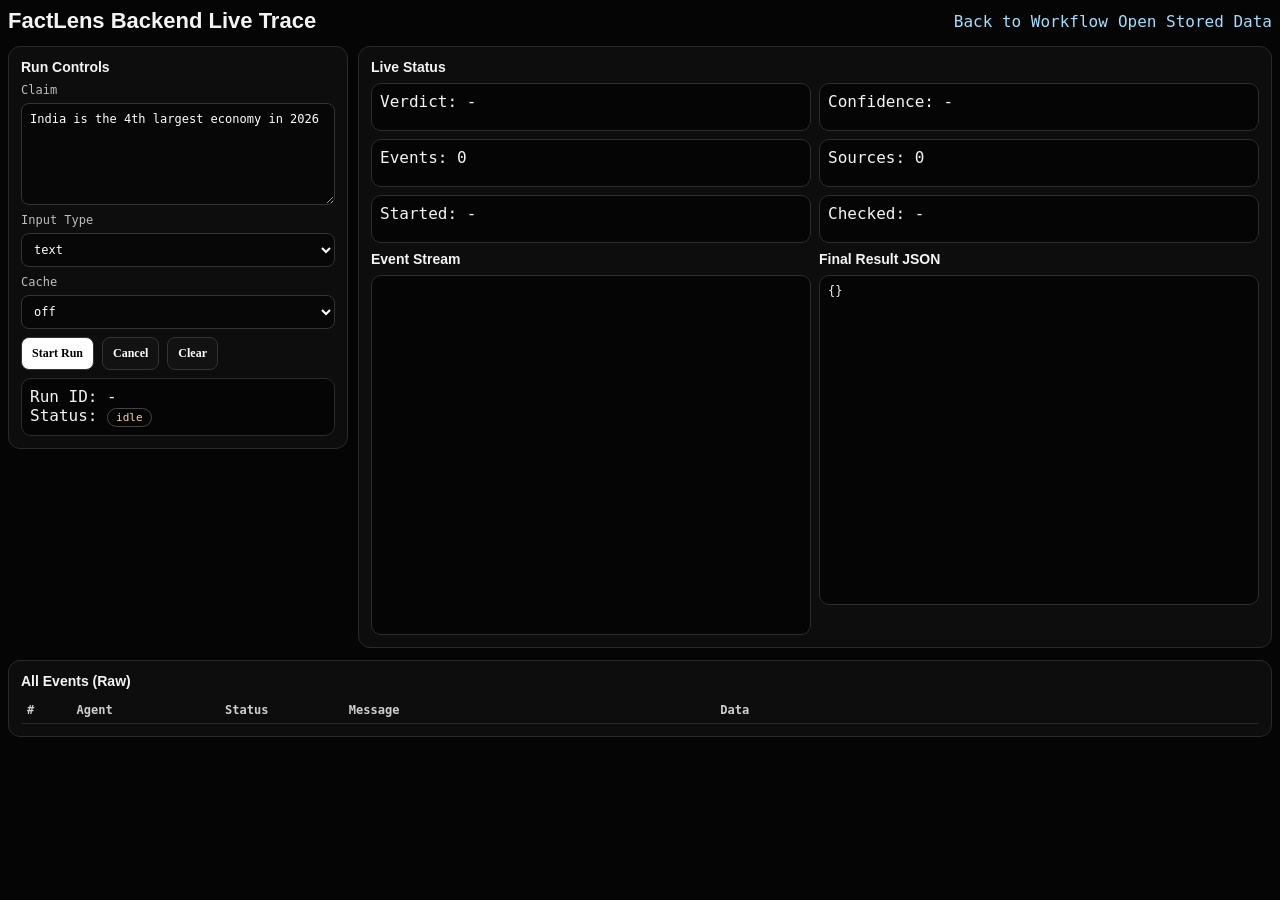
<file: static/backend-live.html>
<!doctype html>
<html lang="en">
<head>
  <meta charset="utf-8">
  <meta name="viewport" content="width=device-width, initial-scale=1">
  <title>FactLens Backend Live Trace</title>
  <style>
    :root{--bg:#050505;--panel:#0d0d0d;--line:#2a2a2a;--ink:#f4f4f4;--muted:#bdbdbd;--ok:#8dffb0;--warn:#ffd58a;--bad:#ffb0b0;--run:#9fdfff}
    *{box-sizing:border-box}
    body{margin:0;background:var(--bg);color:var(--ink);font-family:Consolas,monospace;overflow-x:hidden}
    .wrap{width:100vw;max-width:none;margin:0;padding:8px}
    .top{display:flex;justify-content:space-between;align-items:center;gap:10px;margin-bottom:12px}
    .top h1{font:700 22px/1.2 "Segoe UI",Arial;margin:0}
    .top a{color:#9fdfff;text-decoration:none}
    .top .links{display:flex;gap:10px;align-items:center}
    .grid{display:grid;grid-template-columns:minmax(300px,340px) minmax(0,1fr);gap:10px;align-items:start}
    .panel{border:1px solid var(--line);border-radius:12px;background:var(--panel);padding:12px;min-width:0}
    .panel h2{margin:0 0 8px;font:700 14px "Segoe UI",Arial}
    .field{display:grid;gap:6px;margin-bottom:8px}
    label{font-size:12px;color:var(--muted)}
    textarea,input,select{width:100%;background:#070707;color:#fff;border:1px solid #333;border-radius:8px;padding:8px;font:12px Consolas,monospace}
    .row{display:flex;gap:8px;min-width:0}
    button{background:#121212;color:#fff;border:1px solid #333;border-radius:8px;padding:8px 10px;cursor:pointer;font:700 12px Consolas}
    button.primary{background:#fff;color:#000}
    .badge{display:inline-block;border:1px solid #444;border-radius:999px;padding:2px 8px;font-size:11px}
    .ok{color:var(--ok)} .warn{color:var(--warn)} .bad{color:var(--bad)} .run{color:var(--run)}
    .meta{display:grid;grid-template-columns:repeat(2,minmax(0,1fr));gap:8px;margin-bottom:8px}
    .box{border:1px solid #2c2c2c;border-radius:10px;background:#050505;padding:8px;min-height:48px}
    .log{height:360px;overflow:auto;border:1px solid #2c2c2c;border-radius:10px;background:#050505;padding:8px;font-size:12px;line-height:1.45}
    .logline{margin-bottom:6px}
    .logline b{color:#fff}
    .event-card{border:1px solid #2f2f2f;border-left:4px solid #4c9bff;border-radius:8px;background:#0a0a0a;padding:6px 8px}
    .event-card .agent{font-weight:700;color:#fff}
    .event-card .meta{margin-top:3px;color:#bdbdbd;display:block}
    .event-card.ok{border-left-color:#46c37b}
    .event-card.run{border-left-color:#53b6ff}
    .event-card.warn{border-left-color:#d3a562}
    .event-card.bad{border-left-color:#db6e6e}
    .json{height:330px;overflow:auto;border:1px solid #2c2c2c;border-radius:10px;background:#050505;padding:8px;font-size:12px;white-space:pre-wrap}
    @media (max-width: 980px){
      .grid{grid-template-columns:1fr}
    }
    table{width:100%;border-collapse:collapse;font-size:12px;table-layout:fixed}
    th,td{border-bottom:1px solid #262626;padding:6px;vertical-align:top;text-align:left}
    th{color:#cfcfcf}
    td pre{margin:0;white-space:pre-wrap;word-break:break-word;max-height:180px;overflow:auto}
    .raw-toggle summary{cursor:pointer;color:#9fdfff}
    .raw-toggle[open] summary{color:#fff}
    .raw-preview{color:#bcbcbc;white-space:nowrap;overflow:hidden;text-overflow:ellipsis;max-width:100%}
    .raw-toggle pre{max-height:220px;overflow:auto;margin-top:6px}
    .msg-cell{white-space:pre-wrap;word-break:break-word;max-height:180px;overflow:auto;color:#e5e5e5}
    tr.agent-intake td{background:#0a1320}
    tr.agent-retrieval td{background:#091a12}
    tr.agent-scoring td{background:#1a1408}
    tr.agent-decision td{background:#130a18}
    tr.agent-system td{background:#121212}
    tr.agent-sub td{background:#0e0e0e}
  </style>
</head>
<body>
  <div class="wrap">
    <div class="top">
      <h1>FactLens Backend Live Trace</h1>
      <div class="links">
        <a href="/workflow.html">Back to Workflow</a>
        <a href="/storage-live.html">Open Stored Data</a>
      </div>
    </div>
    <div class="grid">
      <section class="panel">
        <h2>Run Controls</h2>
        <div class="field">
          <label>Claim</label>
          <textarea id="claim" rows="6">India is the 4th largest economy in 2026</textarea>
        </div>
        <div class="field">
          <label>Input Type</label>
          <select id="inputType">
            <option value="text">text</option>
            <option value="image">image</option>
            <option value="pdf">pdf</option>
          </select>
        </div>
        <div class="field">
          <label>Cache</label>
          <select id="cacheMode">
            <option value="off">off</option>
            <option value="on">on</option>
          </select>
        </div>
        <div class="row">
          <button id="startBtn" class="primary">Start Run</button>
          <button id="cancelBtn">Cancel</button>
          <button id="clearBtn">Clear</button>
        </div>
        <div style="margin-top:8px" class="box">
          <div>Run ID: <span id="runId">-</span></div>
          <div>Status: <span id="status" class="badge">idle</span></div>
        </div>
      </section>
      <section class="panel">
        <h2>Live Status</h2>
        <div class="meta">
          <div class="box">Verdict: <span id="verdict">-</span></div>
          <div class="box">Confidence: <span id="confidence">-</span></div>
          <div class="box">Events: <span id="eventCount">0</span></div>
          <div class="box">Sources: <span id="sourceCount">0</span></div>
          <div class="box">Started: <span id="startedAt">-</span></div>
          <div class="box">Checked: <span id="checkedAt">-</span></div>
        </div>
        <div class="row">
          <div style="flex:1;min-width:0">
            <h2>Event Stream</h2>
            <div id="log" class="log"></div>
          </div>
          <div style="flex:1;min-width:0">
            <h2>Final Result JSON</h2>
            <div id="finalJson" class="json">{}</div>
          </div>
        </div>
      </section>
    </div>
    <section class="panel" style="margin-top:12px">
      <h2>All Events (Raw)</h2>
      <table>
        <colgroup>
          <col style="width:4%">
          <col style="width:12%">
          <col style="width:10%">
          <col style="width:30%">
          <col style="width:44%">
        </colgroup>
        <thead><tr><th>#</th><th>Agent</th><th>Status</th><th>Message</th><th>Data</th></tr></thead>
        <tbody id="eventTable"></tbody>
      </table>
    </section>
  </div>
  <script>
    const claimEl = document.getElementById('claim');
    const inputTypeEl = document.getElementById('inputType');
    const cacheEl = document.getElementById('cacheMode');
    const startBtn = document.getElementById('startBtn');
    const cancelBtn = document.getElementById('cancelBtn');
    const clearBtn = document.getElementById('clearBtn');
    const runIdEl = document.getElementById('runId');
    const statusEl = document.getElementById('status');
    const verdictEl = document.getElementById('verdict');
    const confidenceEl = document.getElementById('confidence');
    const sourceCountEl = document.getElementById('sourceCount');
    const eventCountEl = document.getElementById('eventCount');
    const startedAtEl = document.getElementById('startedAt');
    const checkedAtEl = document.getElementById('checkedAt');
    const logEl = document.getElementById('log');
    const finalJsonEl = document.getElementById('finalJson');
    const eventTableEl = document.getElementById('eventTable');

    let runId = "";
    let pollTimer = null;
    let seen = 0;

    function esc(v){
      return String(v ?? "")
        .replaceAll("&","&amp;")
        .replaceAll("<","&lt;")
        .replaceAll(">","&gt;")
        .replaceAll('"',"&quot;")
        .replaceAll("'","&#39;");
    }

    function statusClass(s){
      s=(s||'').toLowerCase();
      if(['completed'].includes(s)) return 'ok';
      if(['failed','error','cancelled'].includes(s)) return 'bad';
      if(['running','started','queued','retry'].includes(s)) return 'run';
      return 'warn';
    }

    function setStatus(s){
      statusEl.textContent = s || 'idle';
      statusEl.className = `badge ${statusClass(s)}`;
    }

    function appendLog(line, css=''){
      const div = document.createElement('div');
      div.className = `logline`;
      div.innerHTML = line;
      logEl.appendChild(div);
      logEl.scrollTop = logEl.scrollHeight;
    }

    function appendEventCard(idx, e){
      const wrap = document.createElement('div');
      wrap.className = `event-card ${statusClass(e.status)}`;
      wrap.innerHTML = `
        <div><span class="agent">#${String(idx).padStart(2,'0')} ${e.agent || 'System'}</span> <span class="badge ${statusClass(e.status)}">${e.status || 'n/a'}</span></div>
        <div class="meta">${e.message || ''}</div>
      `;
      logEl.appendChild(wrap);
      logEl.scrollTop = logEl.scrollHeight;
    }

    function rowClassByAgent(agent){
      const a = String(agent || '').toLowerCase();
      if(a.includes('input') || a.includes('intake') || a.includes('domain router')) return 'agent-intake';
      if(a.includes('research') || a.includes('primary source') || a.includes('extractor') || a.includes('consistency') || a.includes('aggregator')) return 'agent-retrieval';
      if(a.includes('source quality') || a.includes('scorer') || a.includes('filter')) return 'agent-scoring';
      if(a.includes('moderator') || a.includes('comparator') || a.includes('skeptic')) return 'agent-decision';
      if(a.includes('retriever') || a.includes('planner')) return 'agent-sub';
      if(a.includes('system') || a.includes('cache') || a.includes('store') || a.includes('change log') || a.includes('trust stats')) return 'agent-system';
      return '';
    }

    function clearAll(){
      runId = "";
      seen = 0;
      if(pollTimer) clearInterval(pollTimer);
      pollTimer = null;
      runIdEl.textContent = '-';
      setStatus('idle');
      verdictEl.textContent = '-';
      confidenceEl.textContent = '-';
      sourceCountEl.textContent = '0';
      eventCountEl.textContent = '0';
      startedAtEl.textContent = '-';
      checkedAtEl.textContent = '-';
      logEl.textContent = '';
      finalJsonEl.textContent = '{}';
      eventTableEl.innerHTML = '';
    }

    async function poll(){
      if(!runId) return;
      try{
        const evRes = await fetch(`/api/runs/${runId}/events`);
        const evPayload = await evRes.json();
        const events = evPayload.events || [];
        eventCountEl.textContent = String(events.length);

        for(let i=seen; i<events.length; i++){
          const e = events[i];
          appendEventCard(i+1, e);
          const tr = document.createElement('tr');
          tr.className = rowClassByAgent(e.agent);
          const raw = esc(JSON.stringify(e.data||{}, null, 2));
          const preview = esc(JSON.stringify(e.data||{}));
          const msg = String(e.message || '');
          tr.innerHTML = `
            <td>${i+1}</td>
            <td>${esc(e.agent||'')}</td>
            <td>${esc(e.status||'')}</td>
            <td><div class="msg-cell">${esc(msg)}</div></td>
            <td>
              <details class="raw-toggle">
                <summary>Show data</summary>
                <div class="raw-preview">${preview}</div>
                <pre>${raw}</pre>
              </details>
            </td>`;
          eventTableEl.appendChild(tr);
        }
        seen = events.length;

        const stRes = await fetch(`/api/runs/${runId}/status`);
        const st = await stRes.json();
        setStatus(st.status);
        if(st.started_at){ startedAtEl.textContent = new Date(st.started_at * 1000).toLocaleString(); }
        if(st.checked_at){ checkedAtEl.textContent = new Date(st.checked_at * 1000).toLocaleString(); }

        if(st.status === 'completed' || st.status === 'failed' || st.status === 'cancelled'){
          const out = st.result || {};
          verdictEl.textContent = out.verdict || st.status;
          confidenceEl.textContent = String(out.confidence ?? 0);
          sourceCountEl.textContent = String((out.sources || []).length);
          finalJsonEl.textContent = JSON.stringify(st, null, 2);
          clearInterval(pollTimer);
          pollTimer = null;
          appendLog(`<b>RUN ENDED</b> status=${st.status}`, statusClass(st.status));
        }
      }catch(err){
        appendLog(`poll error: ${err.message || err}`, 'bad');
      }
    }

    startBtn.onclick = async () => {
      clearAll();
      try{
        const fd = new FormData();
        fd.append('text', claimEl.value || '');
        fd.append('input_type', inputTypeEl.value || 'text');
        fd.append('cache_mode', cacheEl.value || 'off');
        fd.append('force_live_recheck', '0');
        const res = await fetch('/api/verify/start', { method:'POST', body:fd });
        const data = await res.json();
        if(!res.ok) throw new Error(JSON.stringify(data));
        runId = data.run_id;
        try{
          localStorage.setItem('factlens_active_run', JSON.stringify({run_id:runId, started_at:Date.now(), source:'backend-live'}));
        }catch{}
        runIdEl.textContent = runId;
        setStatus(data.status || 'running');
        appendLog(`<b>RUN STARTED</b> run_id=${runId}`, 'run');
        pollTimer = setInterval(poll, 700);
        poll();
      }catch(err){
        setStatus('failed');
        appendLog(`start failed: ${err.message || err}`, 'bad');
      }
    };

    cancelBtn.onclick = async () => {
      if(!runId) return;
      try{
        await fetch(`/api/runs/${runId}/cancel`, { method:'POST' });
        appendLog(`cancel requested`, 'warn');
      }catch(err){
        appendLog(`cancel failed: ${err.message || err}`, 'bad');
      }
    };

    clearBtn.onclick = clearAll;
    function attachExternalRunIfAny(){
      if(runId) return;
      try{
        const raw = localStorage.getItem('factlens_active_run');
        if(!raw) return;
        const obj = JSON.parse(raw || '{}');
        if(!obj || !obj.run_id) return;
        runId = String(obj.run_id);
        runIdEl.textContent = runId;
        setStatus('running');
        appendLog(`<b>ATTACHED</b> run_id=${runId} (from another tab)`, 'run');
        pollTimer = setInterval(poll, 700);
        poll();
      }catch{}
    }
    window.addEventListener('storage', (e)=>{
      if(e.key === 'factlens_active_run'){
        attachExternalRunIfAny();
      }
    });
    clearAll();
    attachExternalRunIfAny();
  </script>
</body>
</html>
</file>
